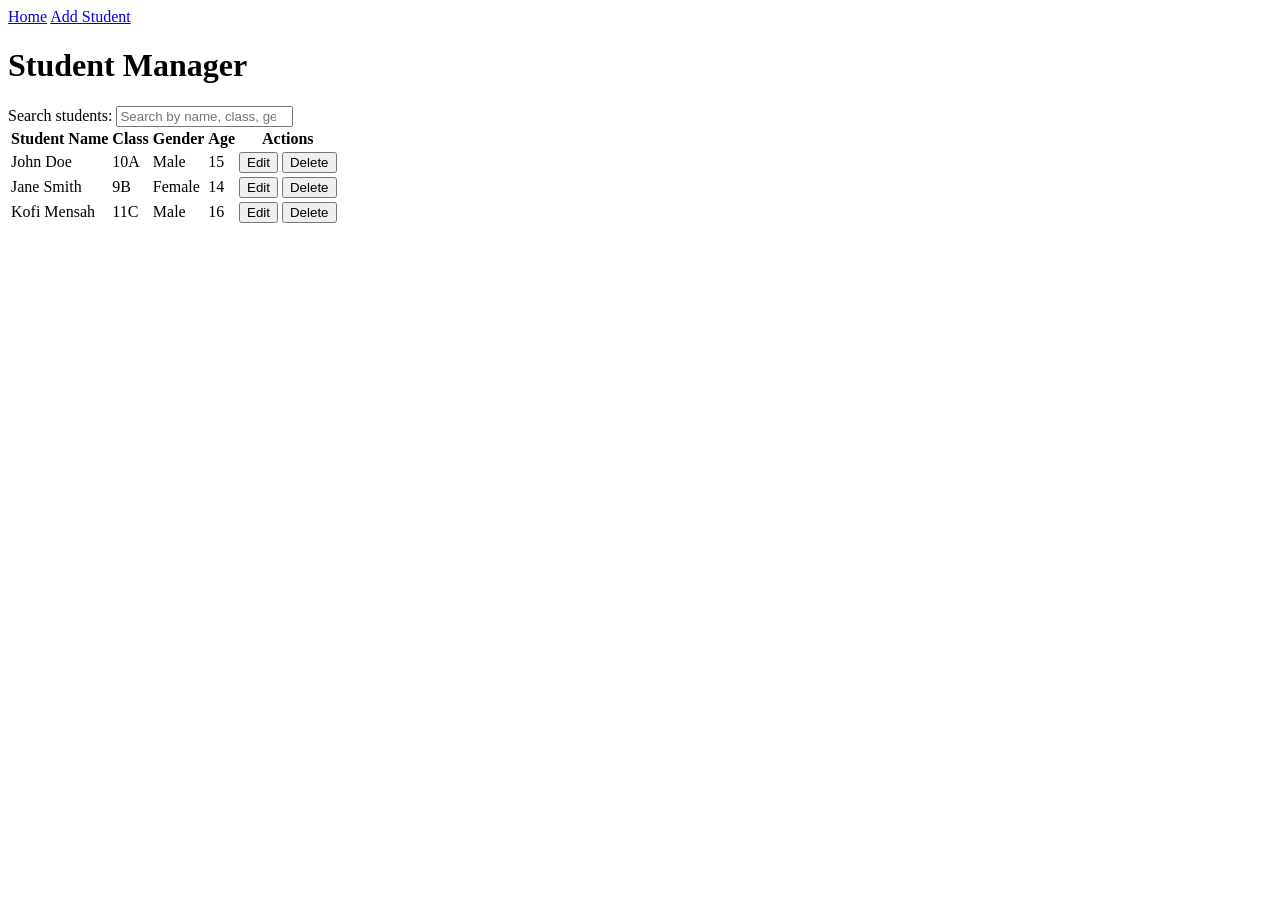
<file: index.html>
<!DOCTYPE html>
<html lang="en">
<head>
    <meta charset="UTF-8">
    <meta name="viewport" content="width=device-width, initial-scale=1.0">
    <title>Student Manager</title>
</head>
<body>
    <nav>
        <a href="index.html">Home</a>
        <a href="add-student.html">Add Student</a>
    </nav>
    <main>
        <h1>Student Manager</h1>
        <div>
            <label for="student-search">Search students:</label>
            <input id="student-search" type="search" placeholder="Search by name, class, gender, or age">
        </div>
        <table>
            <thead>
                <tr>
                    <th>Student Name</th>
                    <th>Class</th>
                    <th>Gender</th>
                    <th>Age</th>
                    <th>Actions</th>
                </tr>
            </thead>
            <tbody>
                <tr>
                    <td>John Doe</td>
                    <td>10A</td>
                    <td>Male</td>
                    <td>15</td>
                    <td>
                        <a href="edit-student.html?name=John%20Doe&class=10A&gender=Male&age=15"><button type="button">Edit</button></a>
                        <button type="button">Delete</button>
                    </td>
                </tr>
                <tr>
                    <td>Jane Smith</td>
                    <td>9B</td>
                    <td>Female</td>
                    <td>14</td>
                    <td>
                        <a href="edit-student.html?name=Jane%20Smith&class=9B&gender=Female&age=14"><button type="button">Edit</button></a>
                        <button type="button">Delete</button>
                    </td>
                </tr>
                <tr>
                    <td>Kofi Mensah</td>
                    <td>11C</td>
                    <td>Male</td>
                    <td>16</td>
                    <td>
                        <a href="edit-student.html?name=Kofi%20Mensah&class=11C&gender=Male&age=16"><button type="button">Edit</button></a>
                        <button type="button">Delete</button>
                    </td>
                </tr>
            </tbody>
        </table>
    </main>
</body>
</html>
</file>
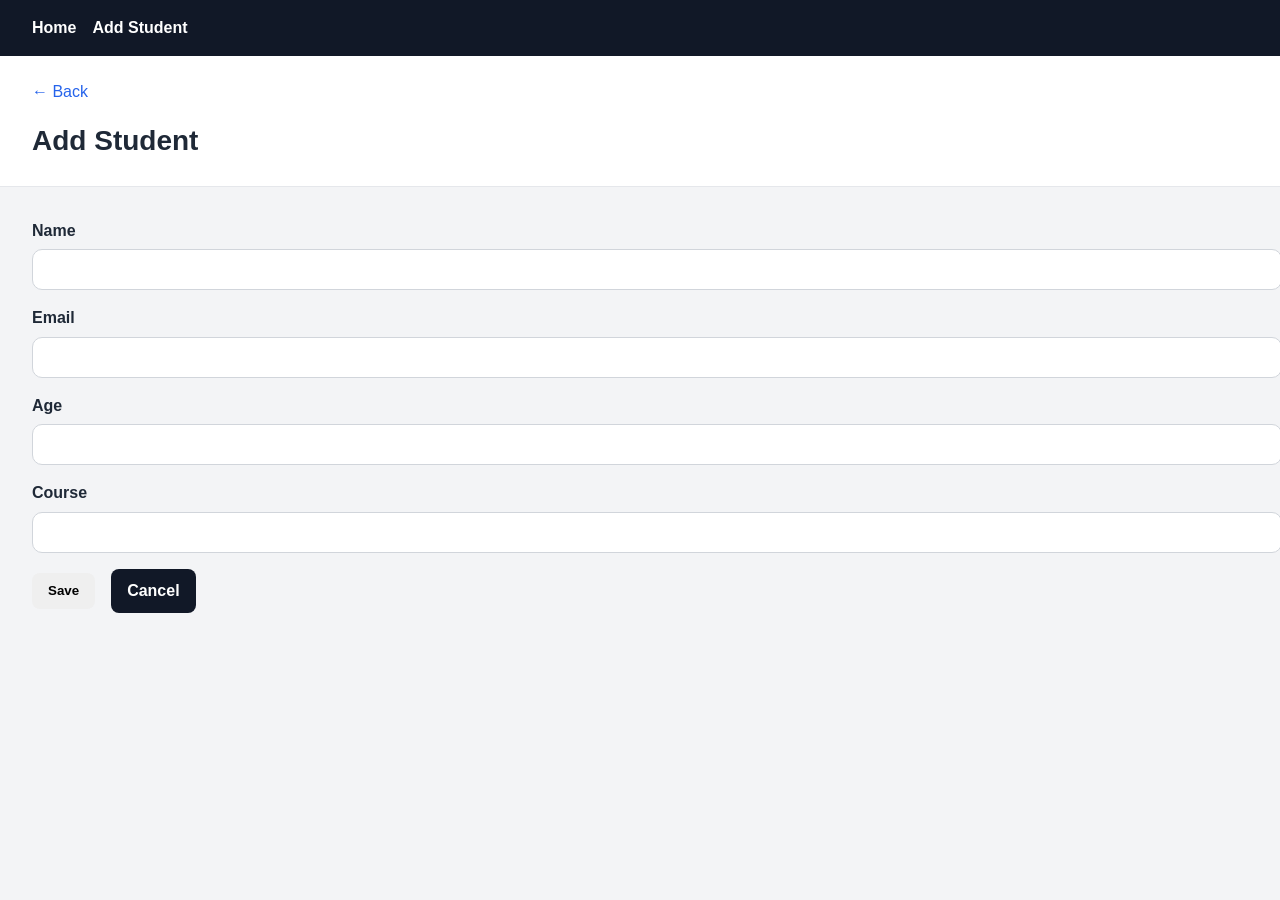
<file: add-student.html>
<!doctype html>
<html lang="en">
<head>
  <meta charset="utf-8">
  <meta name="viewport" content="width=device-width,initial-scale=1">
  <title>Add Student</title>
  <link rel="stylesheet" href="styles/index.css">
</head>
<body>
  <nav class="site-nav">
    <a href="index.html" class="nav-link">Home</a>
    <a href="add-student.html" class="nav-link">Add Student</a>
  </nav>
  <header>
    <a href="index.html" class="back-button">← Back</a>
    <h1>Add Student</h1>
  </header>
  <main>
    <form id="add-student-form" action="#" method="post">
      <label>
        Name
        <input type="text" name="name" required>
      </label>
      <label>
        Email
        <input type="email" name="email" required>
      </label>
      <label>
        Age
        <input type="number" name="age" min="0">
      </label>
      <label>
        Course
        <input type="text" name="course">
      </label>
      <div class="actions">
        <button type="submit">Save</button>
        <a href="index.html" class="button">Cancel</a>
      </div>
    </form>
  </main>
</body>
</html>
</file>
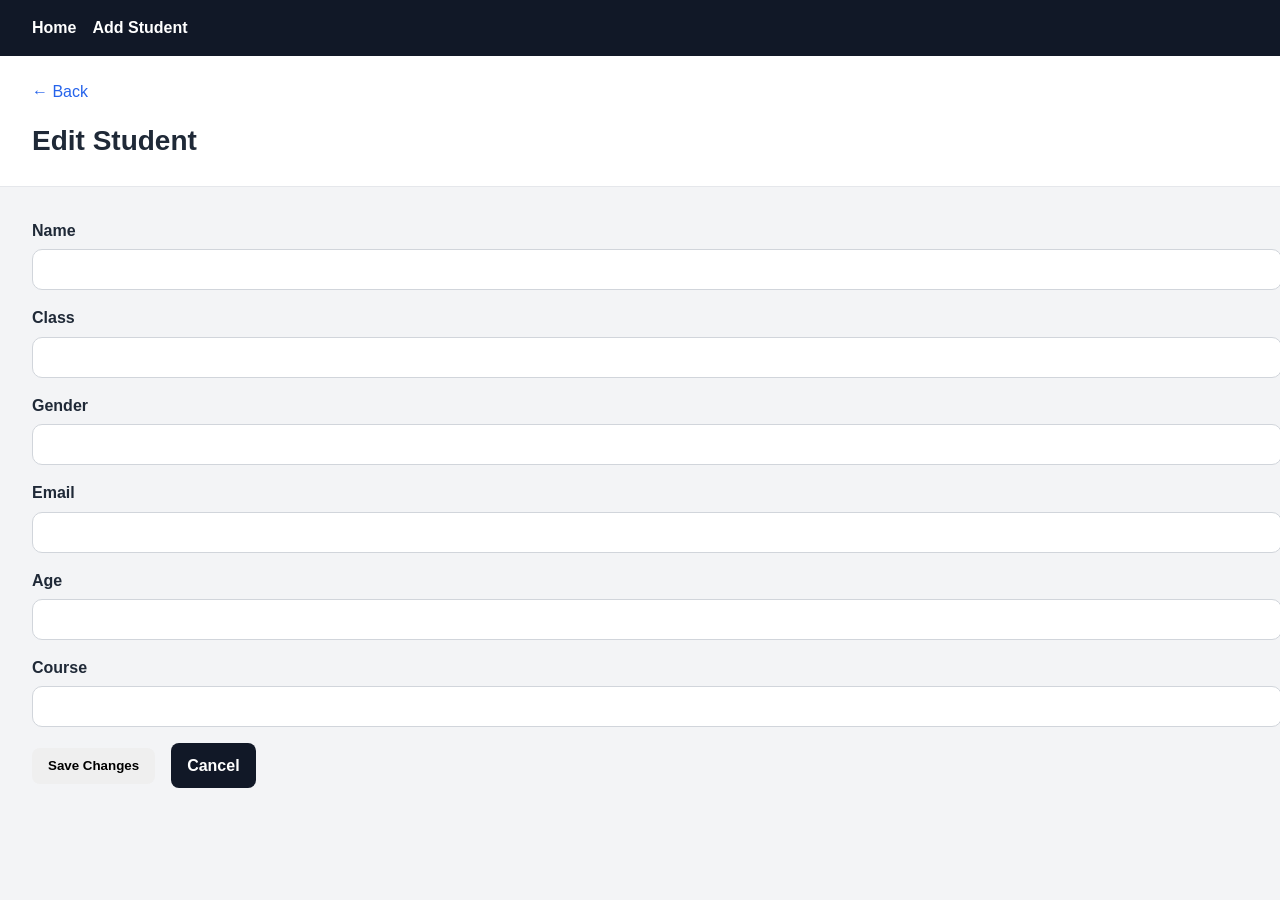
<file: edit-student.html>
<!doctype html>
<html lang="en">
<head>
  <meta charset="utf-8">
  <meta name="viewport" content="width=device-width,initial-scale=1">
  <title>Edit Student</title>
  <link rel="stylesheet" href="styles/index.css">
</head>
<body>
  <nav class="site-nav">
    <a href="index.html" class="nav-link">Home</a>
    <a href="add-student.html" class="nav-link">Add Student</a>
  </nav>
  <header>
    <a href="index.html" class="back-button">← Back</a>
    <h1>Edit Student</h1>
  </header>
  <main>
    <form id="edit-student-form" action="#" method="post">
      <input type="hidden" name="id" value="">
      <label>
        Name
        <input type="text" name="name" value="" required>
      </label>
      <label>
        Class
        <input type="text" name="studentClass" value="" required>
      </label>
      <label>
        Gender
        <input type="text" name="gender" value="" required>
      </label>
      <label>
        Email
        <input type="email" name="email" value="" required>
      </label>
      <label>
        Age
        <input type="number" name="age" min="0" value="">
      </label>
      <label>
        Course
        <input type="text" name="course" value="">
      </label>
      <div class="actions">
        <button type="submit">Save Changes</button>
        <a href="index.html" class="button">Cancel</a>
      </div>
    </form>
  </main>
  <script>
    const params = new URLSearchParams(window.location.search);
    const form = document.getElementById('edit-student-form');

    if (params.has('name')) {
      form.elements['id'].value = params.get('id') || '';
      form.elements['name'].value = params.get('name');
      form.elements['studentClass'].value = params.get('studentClass') || '';
      form.elements['gender'].value = params.get('gender') || '';
      form.elements['email'].value = params.get('email') || '';
      form.elements['age'].value = params.get('age') || '';
      form.elements['course'].value = params.get('course') || '';
    }
  </script>
</body>
</html>
</file>
<file: styles/index.css>
body {
  font-family: Arial, sans-serif;
  line-height: 1.5;
  margin: 0;
  padding: 0;
  background: #f3f4f6;
  color: #1f2937;
}

.site-nav {
  display: flex;
  gap: 1rem;
  padding: 1rem 2rem;
  background: #111827;
}

.nav-link {
  color: #ffffff;
  text-decoration: none;
  font-weight: 600;
}

header {
  padding: 1.5rem 2rem;
  background: #ffffff;
  border-bottom: 1px solid #e5e7eb;
}

header h1 {
  margin: 0;
  font-size: 1.75rem;
}

main {
  padding: 2rem;
}

.student-list {
  background: #ffffff;
  border: 1px solid #d1d5db;
  border-radius: 12px;
  padding: 1.5rem;
}

.table-header {
  display: flex;
  justify-content: space-between;
  align-items: center;
  margin-bottom: 1rem;
}

.student-table {
  width: 100%;
  border-collapse: collapse;
}

.student-table th,
.student-table td {
  padding: 0.9rem 1rem;
  border: 1px solid #e5e7eb;
  text-align: left;
}

.student-table th {
  background: #f9fafb;
  font-weight: 700;
}

.action-cell {
  display: flex;
  gap: 0.5rem;
}

.button,
button {
  display: inline-flex;
  align-items: center;
  justify-content: center;
  padding: 0.65rem 1rem;
  border: none;
  border-radius: 8px;
  text-decoration: none;
  cursor: pointer;
  font-weight: 600;
}

.button {
  background: #111827;
  color: #ffffff;
}

.button.primary {
  background: #2563eb;
}

.button.secondary,
button.secondary {
  background: #e5e7eb;
  color: #111827;
}

.button.small,
button.small {
  padding: 0.45rem 0.75rem;
  font-size: 0.9rem;
}

.back-button {
  display: inline-block;
  margin-bottom: 1rem;
  color: #2563eb;
  text-decoration: none;
}

form {
  display: grid;
  gap: 1rem;
}

label {
  display: grid;
  gap: 0.4rem;
  font-weight: 600;
}

input[type="text"],
input[type="email"],
input[type="number"] {
  width: 100%;
  padding: 0.75rem 1rem;
  border: 1px solid #d1d5db;
  border-radius: 10px;
}

.actions {
  display: flex;
  gap: 1rem;
  align-items: center;
}
</file>
